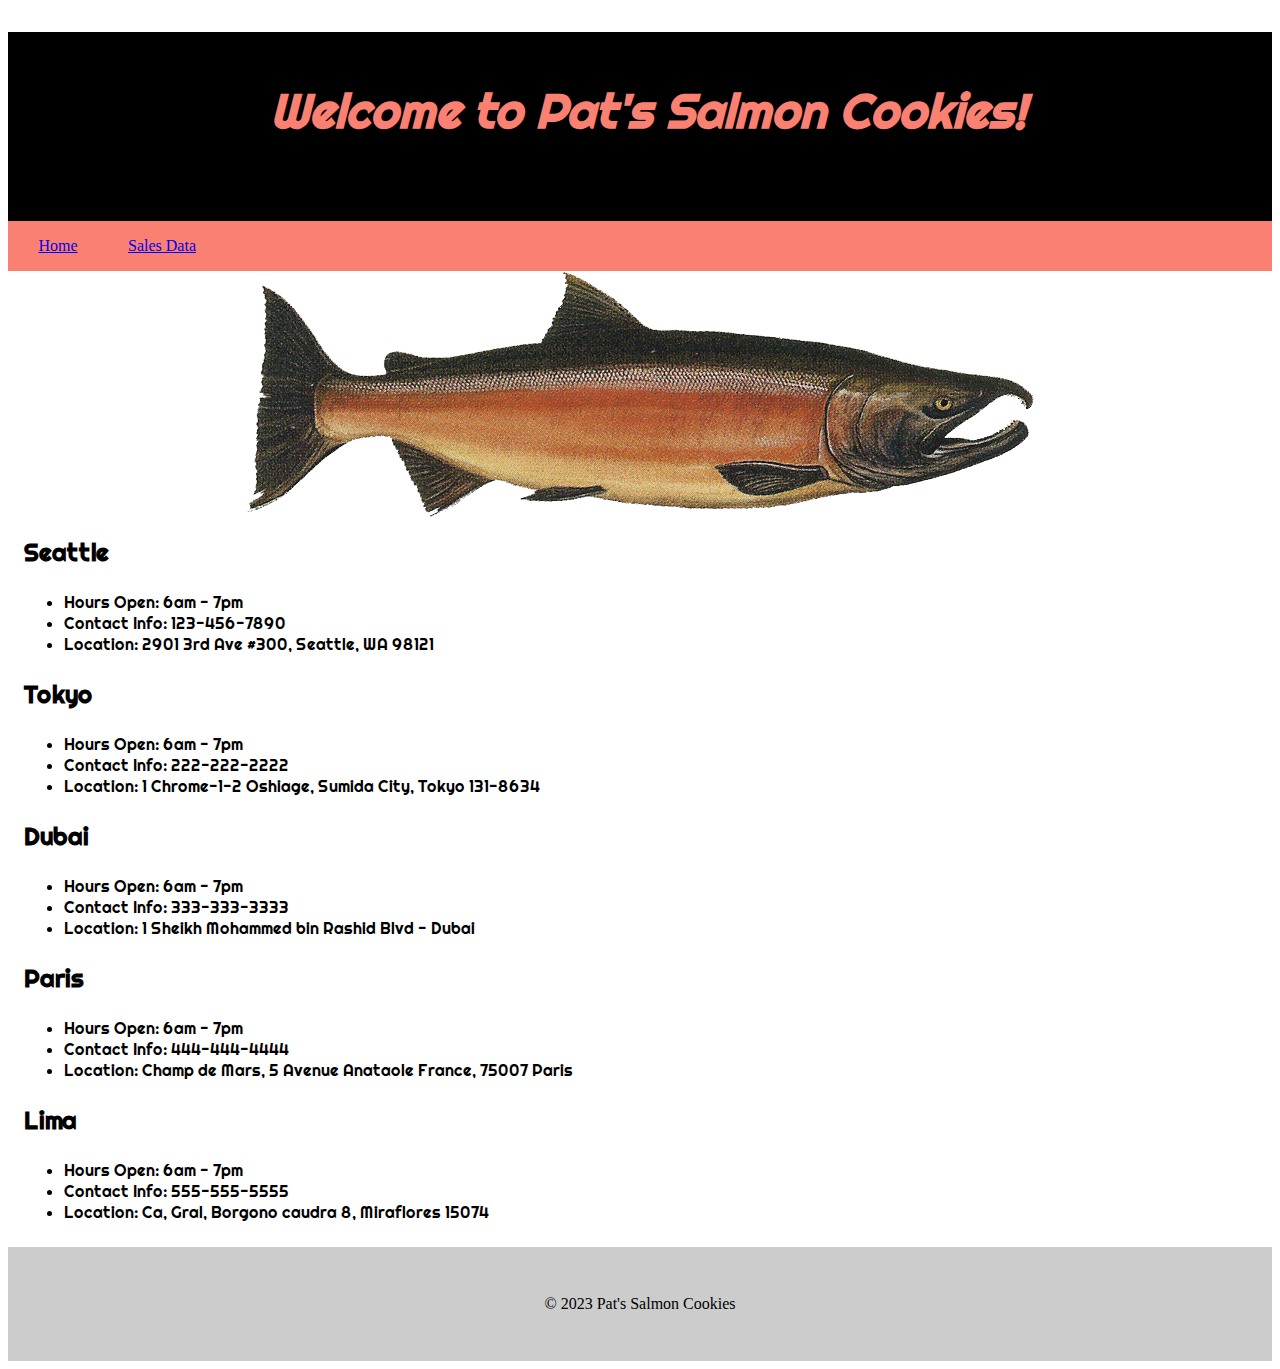
<file: index.html>
<!DOCTYPE html>
<html lang="en">
<head>
    <meta charset="UTF-8">
    <link rel="stylesheet" href="css/style.css">
    <!-- <link rel="stylesheet" href="css/reset.css"> -->
    <link href="https://fonts.googleapis.com/css?family=Righteous" rel="stylesheet">
    <title>Sales Data: Pat's Salmon Cookies</title>
</head>
<body>
<header>
    <h1>Welcome to Pat's Salmon Cookies!</h1>
    <nav>
        <ul>
            <li><a href="index.html">Home</a></li>
            <li><a href="sales.html">Sales Data</a></li>
        </ul>
    </nav>
</header>

<main>
    <img src="img/salmon.png" alt="Picture of a salmon fish">

    <div id="indexHome"></div>

</main>


<script src="js/appIndex.js"></script>

<footer>
    &copy; 2023 Pat's Salmon Cookies
</footer>

</body>
</html>
</file>
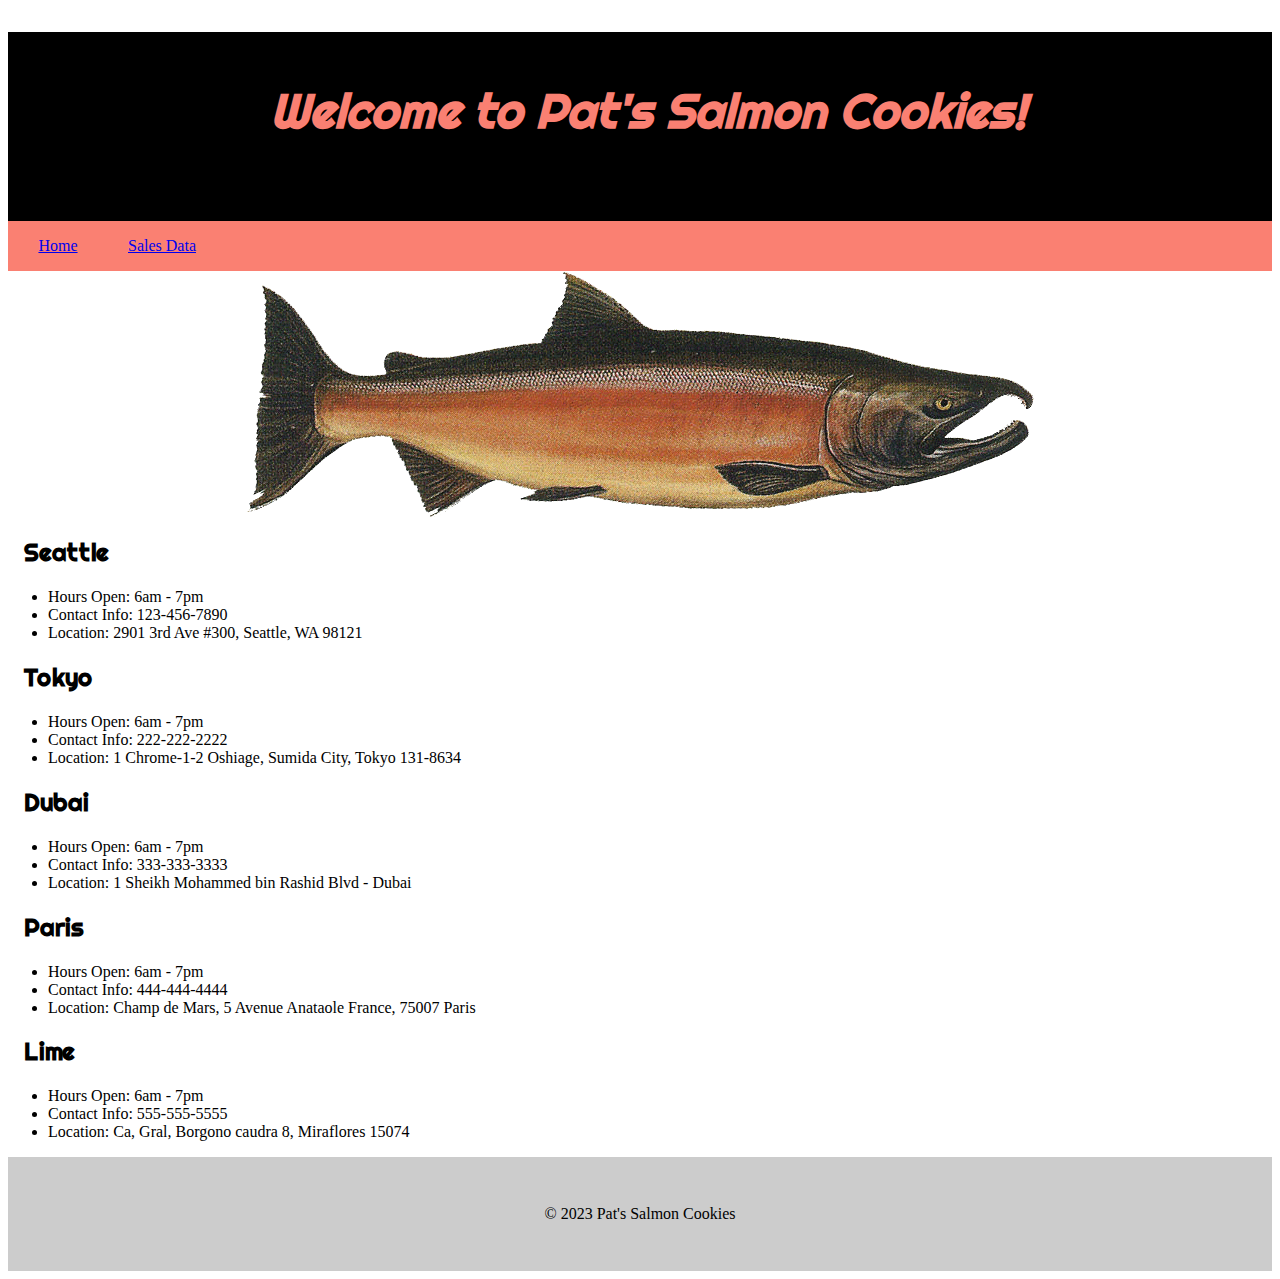
<file: indexold.html>
<!DOCTYPE html>
<html lang="en">
<head>
    <meta charset="UTF-8">
    <link rel="stylesheet" href="css/style.css">
    <!-- <link rel="stylesheet" href="css/reset.css"> -->
    <link href="https://fonts.googleapis.com/css?family=Righteous" rel="stylesheet">
    <title>Sales Data: Pat's Salmon Cookies</title>
</head>
<body>
<header>
    <h1>Welcome to Pat's Salmon Cookies!</h1>
    <nav>
        <ul>
            <li><a href="index.html">Home</a></li>
            <li><a href="sales.html">Sales Data</a></li>
        </ul>
    </nav>
</header>

<main>
    <img src="img/salmon.png" alt="Picture of a salmon fish">
    
    <h2>Seattle</h2>
        <ul>
            <li>Hours Open: 6am - 7pm</li>
            <li>Contact Info: 123-456-7890</li>
            <li>Location: 2901 3rd Ave #300, Seattle, WA 98121</li>
        </ul>
    <h2>Tokyo</h2>
        <ul>
            <li>Hours Open: 6am - 7pm</li>
            <li>Contact Info: 222-222-2222</li>
            <li>Location: 1 Chrome-1-2 Oshiage, Sumida City, Tokyo 131-8634</li>
        </ul>
        <h2>Dubai</h2>
        <ul>
            <li>Hours Open: 6am - 7pm</li>
            <li>Contact Info: 333-333-3333</li>
            <li>Location: 1 Sheikh Mohammed bin Rashid Blvd - Dubai</li>
        </ul>
        <h2>Paris</h2>
        <ul>
            <li>Hours Open: 6am - 7pm</li>
            <li>Contact Info: 444-444-4444</li>
            <li>Location: Champ de Mars, 5 Avenue Anataole France, 75007 Paris</li>
        </ul>
        <h2>Lime</h2>
        <ul>
            <li>Hours Open: 6am - 7pm</li>
            <li>Contact Info: 555-555-5555</li>
            <li>Location: Ca, Gral, Borgono caudra 8, Miraflores 15074</li>
        </ul>

</main>

<footer>
    &copy; 2023 Pat's Salmon Cookies
</footer>

</body>
</html>
</file>
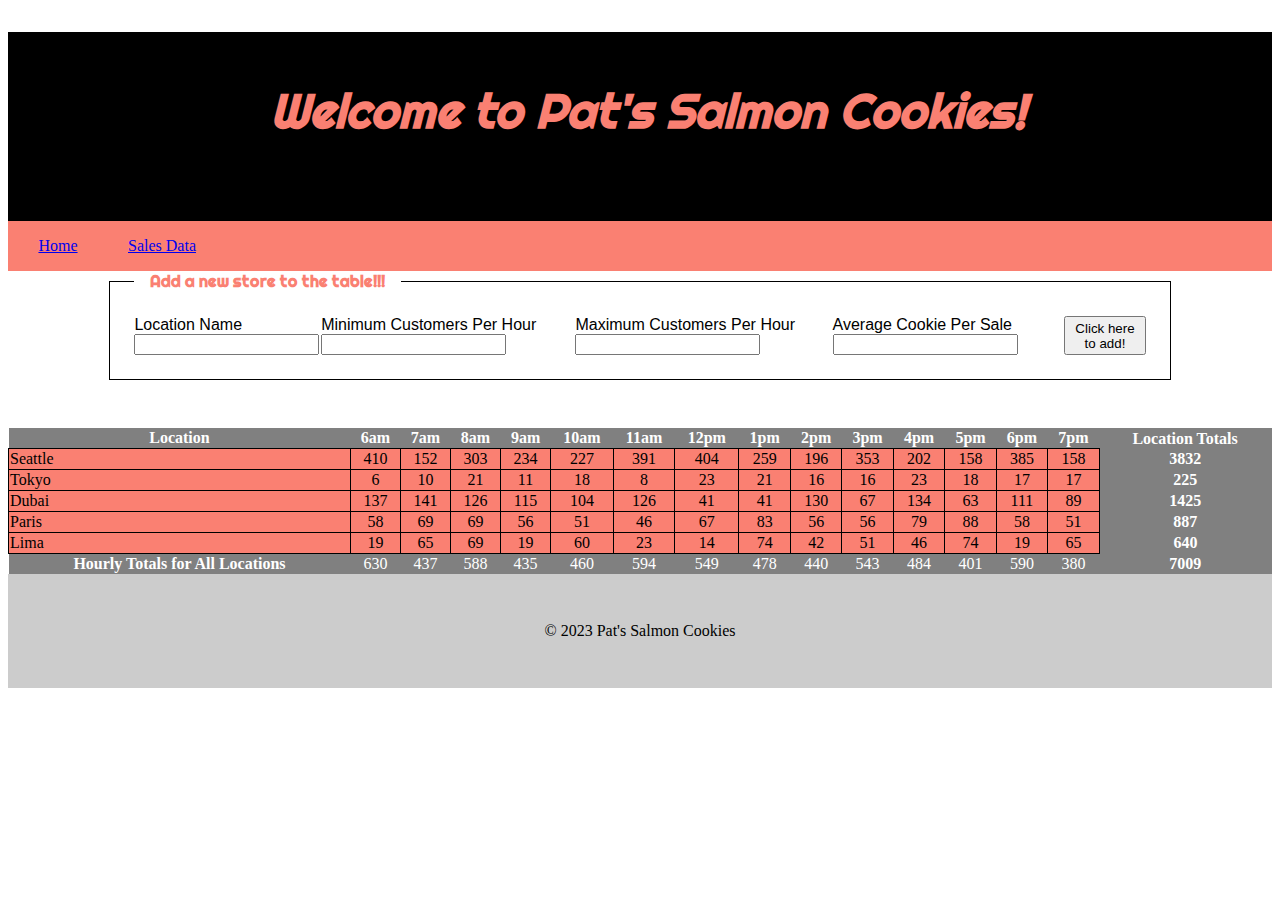
<file: sales.html>
<!DOCTYPE html>
<html lang="en">
<head>
    <meta charset="UTF-8">
    <link rel="stylesheet" href="css/style.css">
    <!-- <link rel="stylesheet" href="css/reset.css"> -->
    <link href="https://fonts.googleapis.com/css?family=Righteous" rel="stylesheet">
    <title>Sales Data: Pat's Salmon Cookies</title>
</head>
<body>
<header>
    <h1>Welcome to Pat's Salmon Cookies!</h1>
    <nav>
        <ul>
            <li><a href="index.html">Home</a></li>
            <li><a href="sales.html">Sales Data</a></li>
        </ul>
    </nav>
</header>

<main>
    <form id="inputSalmonCookes">
        <fieldset>
            <legend>Add a new store to the table!!!</legend>
            <label>
                Location Name
                <input name = "locationName" type = 'text' />
            </label>
            <label>
                Minimum Customers Per Hour
                <input name = "minCustomerPerHour" type = 'number' />
            </label>
            <label>
                Maximum Customers Per Hour
                <input name = "maxCustomerPerHour" type = 'number' />
            </label>
            <label>
                Average Cookie Per Sale
                <input name = "avgCookiePerSale" type = 'number' />
            </label>
            <button type="submit">Click here to add!</button>
        </fieldset>
    </form>

    <div id="salmonCookies"></div>
</main>

<footer>
    &copy; 2023 Pat's Salmon Cookies
</footer>

<script src="js/app.js"></script>
<script src="js/appNewLocation.js"></script>
</body>
</html>
</file>
<file: css/style.css>
body {
  font-family: Georgia, serif;
}

  header {
    background: black;
  }
  
  header h1 {
    color: salmon;
    font-size: 3em;
    font-style: italic;
    text-align: center;
    padding: 1em;
  }
  
  header nav {
    background: salmon;
  }
  
  header nav ul {
    list-style-type: none;
    padding: 0;
    margin: 0;
  }
  
  header nav ul li {
    color: black;
    display: inline-block;
    padding: 1em 0;
    text-align: center;
    width: 100px;
  }

  img {
    display: block;
    margin-left: auto;
    margin-right: auto;
    margin-bottom: 10px;
    background-color: white;
  }
  
  h1, h2 {
    font-family: Righteous;
    margin-left: 1rem;
    font-weight: bold;
  }

  legend {
    font-family: Righteous;
    color: salmon;
    font-weight: bold;
    padding: 0 1rem;
  }

  fieldset {
    border: 1px solid black;
    width: 80%;
    margin: 0 auto 3rem auto;
    padding: 1.5rem;
    display: flex;
    justify-content: space-evenly;
    font-family: Arial, Helvetica, sans-serif;
  }

  .custom-li {
    font-weight: normal;
    font-size: 16px;
  }
  
  .custom-td {
    background-color:  gray;
    color: white;
    border: 0px;
    text-align: center;
  }

  .custom-store {
    text-align: left;    
  }

  footer {
    background: #ccc;
    padding: 3em;
    text-align: center;
  }

  .sales-data {
    font-family: Arial, sans-serif;
}

  table {
    border-collapse: collapse;
    width: 100%;
  }

  th {
    background-color:  gray;
    color: white;
  }

  td {
    background-color: salmon;
    color: black;
    border: 1px solid black;
    text-align: center;
  }
</file>
